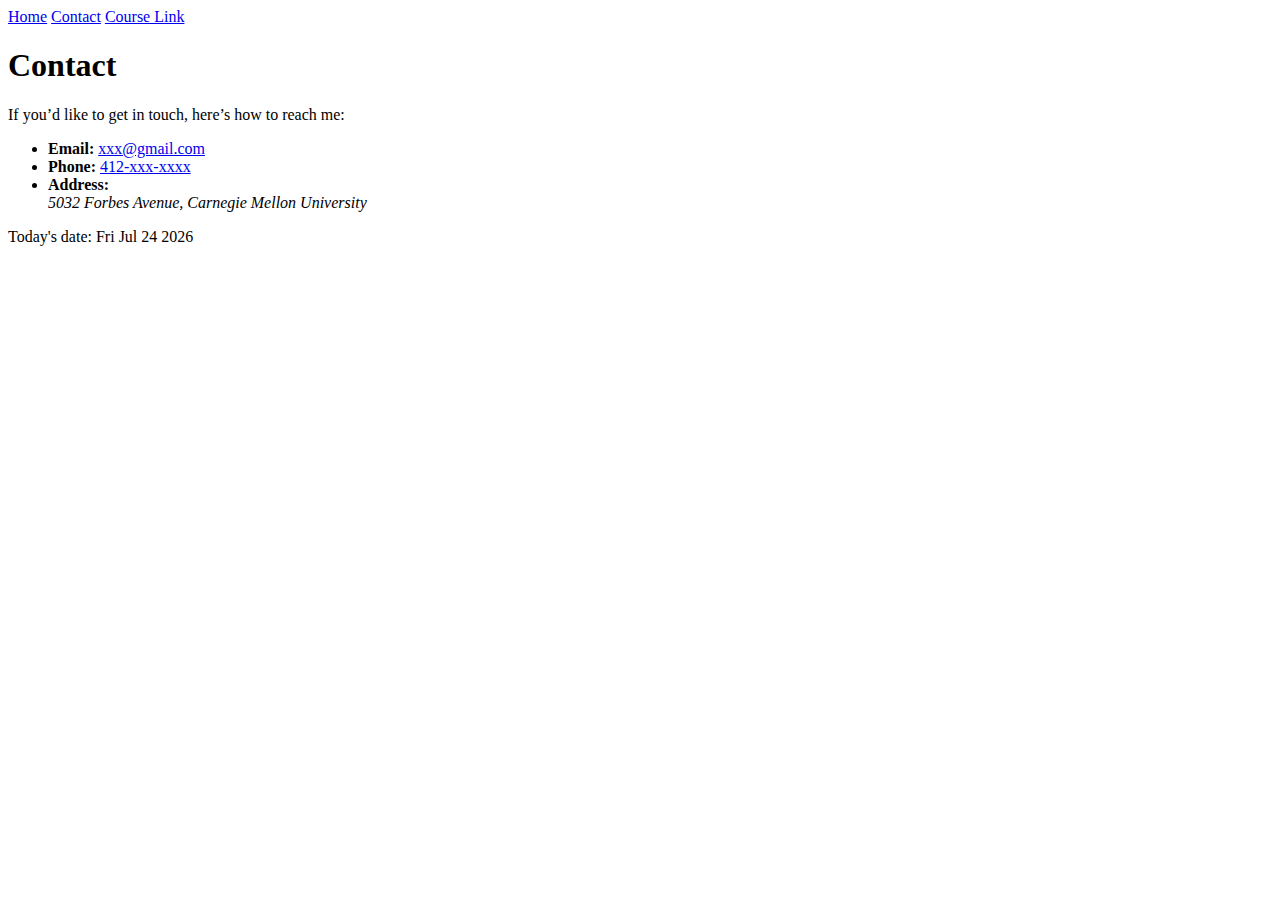
<file: contact.html>
<!DOCTYPE html>
<html lang="en">
<head>
  <meta charset="UTF-8" />
  <meta name="viewport" content="width=device-width, initial-scale=1" />
  <title>Contact | Ariel Chiu</title>
  <link rel="stylesheet" href="styles.css" />
</head>
<body>

  <nav>
    <div class="nav-inner container">
      <a href="index.html">Home</a>
      <a href="contact.html" aria-current="page">Contact</a>
      <a href="https://feifang.info/demystifying-ai-for-everyone-concepts-and-applications-fall-2025/" target="_blank" rel="noopener">Course Link</a>
    </div>
  </nav>

  <main class="container">
    <h1>Contact</h1>
    <p>If you’d like to get in touch, here’s how to reach me:</p>

    <ul>
      <li><strong>Email:</strong> <a href="mailto:xxx@gmail.com">xxx@gmail.com</a></li>
      <li><strong>Phone:</strong> <a href="tel:412-xxx-xxxx">412-xxx-xxxx</a></li>
      <li><strong>Address:</strong>
        <address>5032 Forbes Avenue, Carnegie Mellon University</address>
      </li>
    </ul>
  </main>

  <footer class="container">
    <p>Today's date: <span id="date"></span></p>
  </footer>

  <script>
    // Display today's date in the footer
    const today = new Date();
    document.getElementById("date").textContent = today.toDateString();
  </script>

</body>
</html>
</file>
<file: styles.css>

</file>
